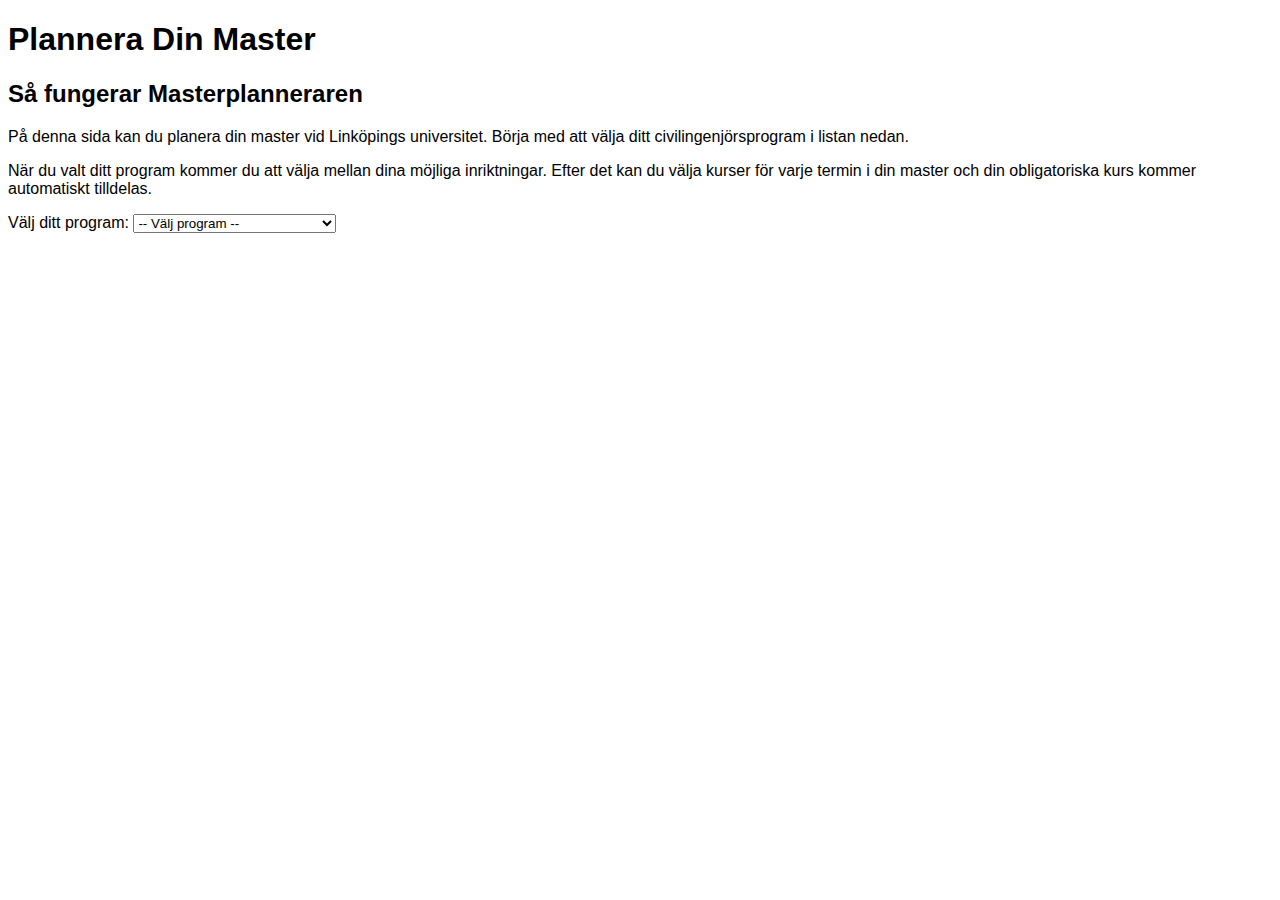
<file: index.html>
<!DOCTYPE html>
<html lang="sv">
<head>
  <meta charset="UTF-8">
  <title>Masterplan</title>
  <link rel="stylesheet" href="style.css">
<script src="script.js"></script>

</head>
<body>
  <h1>Plannera Din Master</h1>

  <div class="info-box">
    <h2>Så fungerar Masterplanneraren</h2>
    <p>
      På denna sida kan du planera din master vid Linköpings universitet.
      Börja med att välja ditt civilingenjörsprogram i listan nedan.
    </p>
    <p>
      När du valt ditt program kommer du att välja mellan dina möjliga inriktningar.
      Efter det kan du välja kurser för varje termin i din master och din obligatoriska kurs kommer automatiskt tilldelas.
    </p>
  </div>

  <div class="dropdown-container"> 
    <label for="program">Välj ditt program:</label>
    <select id="program" onchange="location = this.value;">
      <option value="">-- Välj program --</option>
      <option value="datateknik.html">Datateknik</option>
      <option value="dpu.html">Design- och produktutveckling</option>
      <option value="elsy.html">Elektronik och Systemdesign</option>
      <option value="emm.html">Energi - Miljö - Management</option>
      <option value="indek.html">Industriell ekonomi</option>
      <option value="it.html">Informationsteknologi</option>
      <option value="kb.html">Kemisk biologi</option>
      <option value="mt.html">Maskinteknik</option>
      <option value="medtek.html">Medicinsk teknik</option>
      <option value="media.html">Medieteknik och AI</option>
      <option value="mjukvara.html">Mjukvaruteknik</option>
      <option value="sambygg.html">Samhällsbyggnad och Logistik</option>
      <option value="stratsysana.html">Strategisk systemanalys</option>
      <option value="tb.html">Teknisk biologi</option>
      <option value="tekfys.html">Teknisk fysik och Elektroteknik</option>
      <option value="tekmat.html">Teknisk matematik</option>
    </select>
  </div>
</body>
</html>
</file>
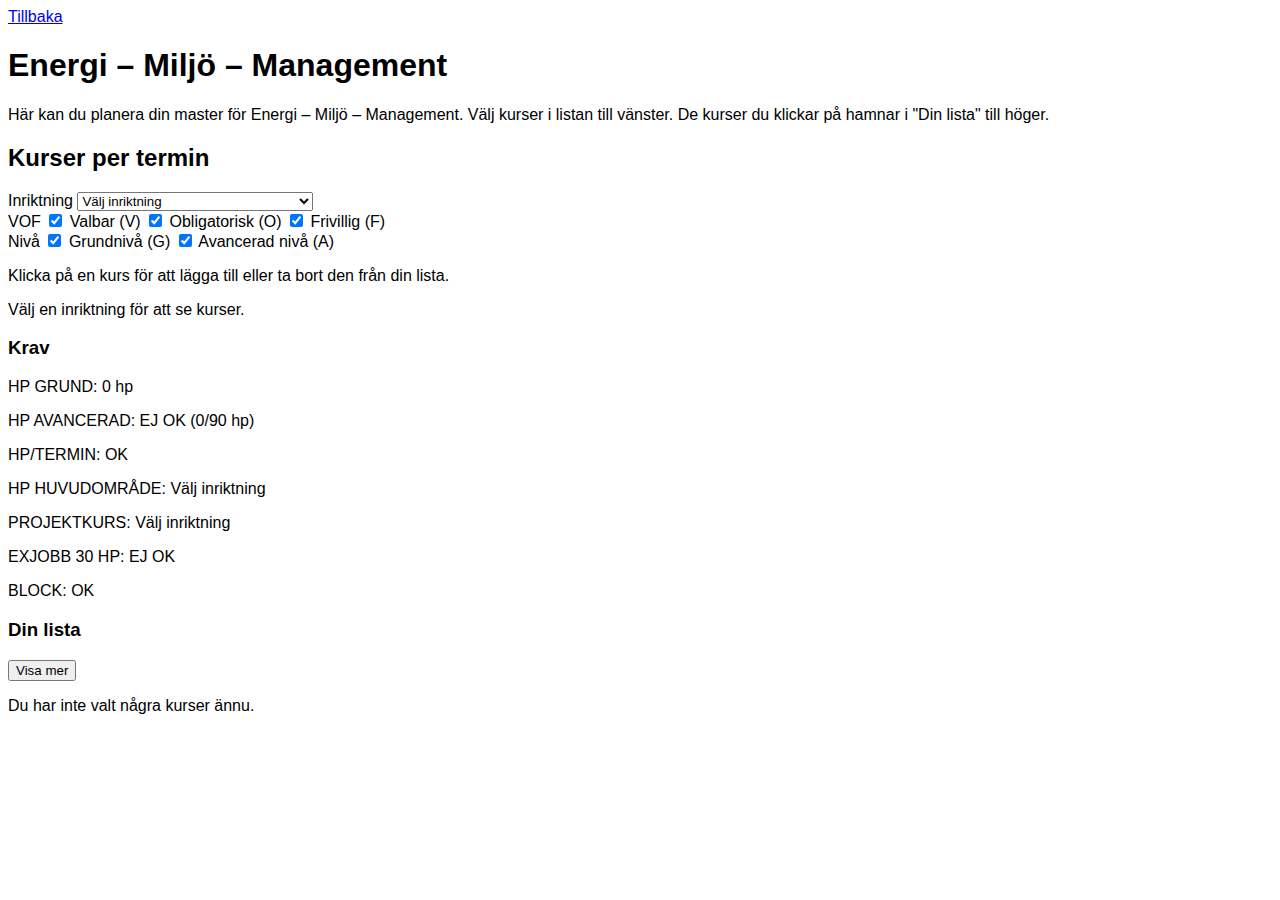
<file: emm.html>
<!DOCTYPE html>
<html lang="sv">
<head>
  <meta charset="UTF-8">
  <title>Energi – Miljö – Management</title>
  <link rel="stylesheet" href="style.css">
</head>

<body>

  <a href="index.html" class="back-button" aria-label="Tillbaka till startsidan">Tillbaka</a>

  <h1>Energi – Miljö – Management</h1>

  <div class="info-box">
    <p>
      Här kan du planera din master för Energi – Miljö – Management. 
      Välj kurser i listan till vänster. De kurser du klickar på hamnar i "Din lista" till höger.
    </p>
  </div>

  <div class="page-container">

    <!-- Vänster: kurslista -->
    <div class="course-column">
      <h2>Kurser per termin</h2>
      <div class="programplan-filter">
        <div class="filter-group">
          <label for="inriktning">Inriktning</label>
          <select id="inriktning">
            <option value="" selected>Välj inriktning</option>
            <option value="EMHF">Hållbart företagande</option>
            <option value="EMSV">Systemverktyg för hållbar utveckling</option>
            <option value="EMTE">Teknik för hållbar utveckling</option>
          </select>
        </div>
        <div class="filter-group vof-filter">
          <span>VOF</span>
          <label>
            <input type="checkbox" value="V" checked>
            Valbar (V)
          </label>
          <label>
            <input type="checkbox" value="O" checked>
            Obligatorisk (O)
          </label>
          <label>
            <input type="checkbox" value="F" checked>
            Frivillig (F)
          </label>
        </div>
        <div class="filter-group niva-filter">
          <span>Nivå</span>
          <label>
            <input type="checkbox" value="G" checked>
            Grundnivå (G)
          </label>
          <label>
            <input type="checkbox" value="A" checked>
            Avancerad nivå (A)
          </label>
        </div>
      </div>
      <p class="small-hint">
        Klicka på en kurs för att lägga till eller ta bort den från din lista.
      </p>

      <div id="course-container"></div>
    </div>

    <!-- Höger: krav + din lista -->
    <div class="side-column">
      <div class="krav-ruta">
        <h3>Krav</h3>
        <p>HP GRUND: <span id="hp-grund">EJ OK</span></p>
        <p>HP AVANCERAD: <span id="hp-avancerad">EJ OK</span></p>
        <p>HP/TERMIN: <span id="hp-termin">OK</span></p>
        <p>HP HUVUDOMRÅDE: <span id="hp-huvudomrade">EJ OK</span></p>
        <p>PROJEKTKURS: <span id="hp-projektkurs">EJ OK</span></p>
        <p>EXJOBB 30 HP: <span id="hp-exjobb">EJ OK</span></p>
        <p>BLOCK: <span id="block" class="status-ok">OK</span></p>
      </div>

      <div class="din-lista-ruta">
        <div class="din-lista-header">
          <h3>Din lista</h3>
          <button id="din-lista-toggle" type="button" class="toggle-btn" aria-expanded="false">
            Visa mer
          </button>
        </div>
        <ul id="din-lista"></ul>
        <p class="small-hint" id="din-lista-hint">
          Du har inte valt några kurser ännu.
        </p>
      </div>
    </div>

  </div>

  <!-- Ladda JavaScript sist -->
  <script src="script.js"></script>

</body>
</html>
</file>
<file: style.css>
body {
  font-family: sans-serif;
}
</file>
